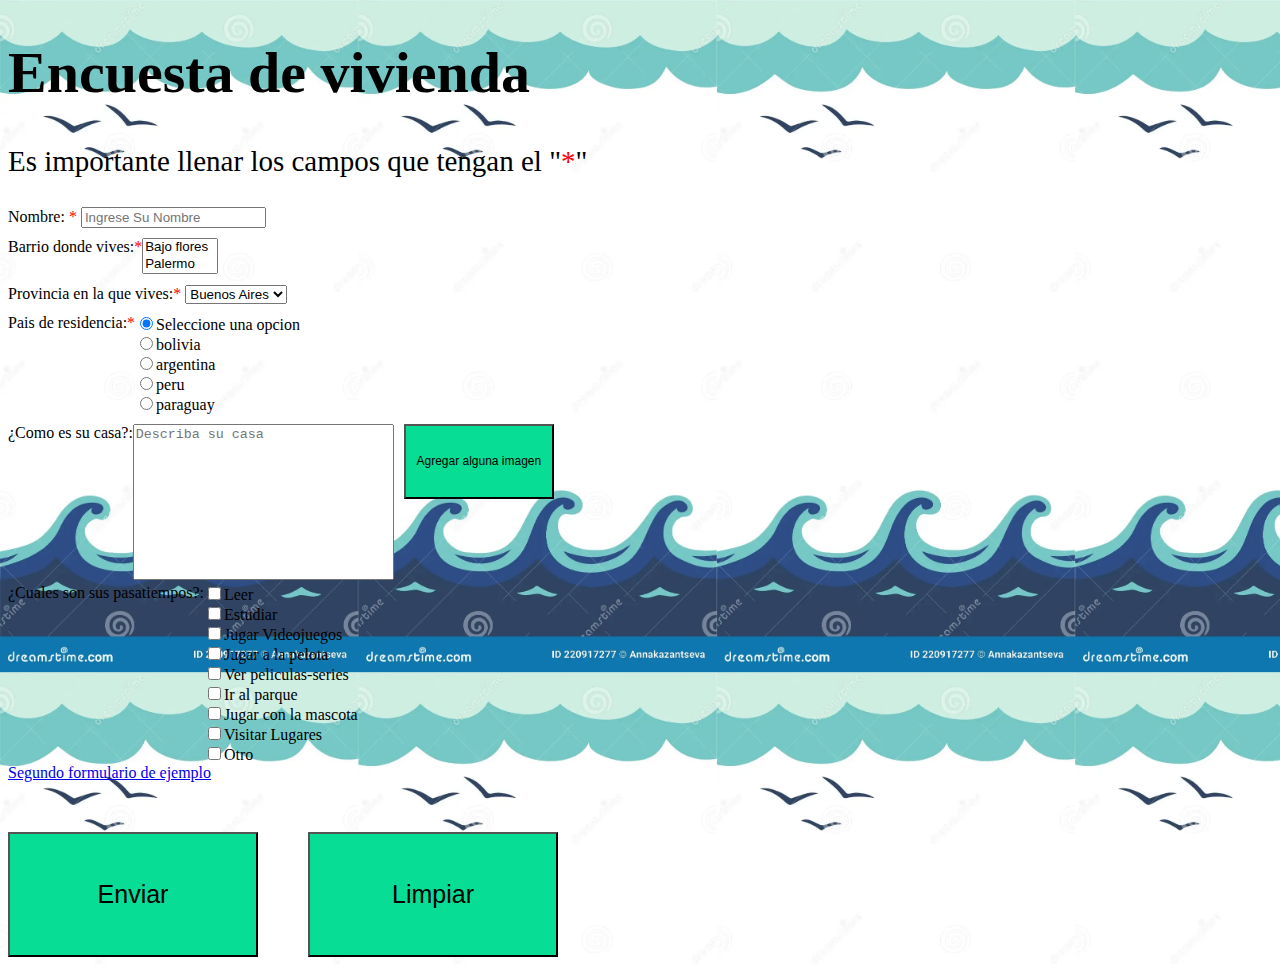
<file: index.html>
<!DOCTYPE html>
<html lang="en">
<head>
    <meta charset="UTF-8">
    <meta name="viewport" content="width=device-width, initial-scale=1.0">
    <title>Formulario de Prueba</title>
    <link rel="icon" type="image/png" href="/Imagenes/Icono de formulario.png" sizes="16x16">
    <link rel="stylesheet" href="./css/estilo2.css">
</head>
<body class="fondo">
    <div class="texto">
        <h1>Encuesta de vivienda</h1>
    </div>
    <form action="malito:rubenalexito@gmail.com" method="post" enctype="text/plain">
        <!--Si queremos que el formulario se procese automáticamente por un programa, generalmente no
        utilizaremos el ultimo atributo mencionado, de modo que tome su valor por defecto, es decir, no debemos 
        incluir "enctype" dentro de la etiqueta FORM.-->
        <p class="texto">Es importante llenar los campos que tengan el "<span class="texto-rojo">*</span>"</p>
        <div>
            <label for="campo1">Nombre: <span class="texto-rojo">*</span></label>
            <input type="text" name="Nombre" maxlength="20" size="20" placeholder="Ingrese Su Nombre">
            <!--"maxlenght": define el limite de caracteres a poner en el campo de texto
                "size": establece el tamaño del campo donde introduciremos el texto
                "placeholder": Un mensaje dentro del campo donde le indica al usuario que ingresar-->
        </div>
        <div class="margen">
            <section>
                <article>
                    <label for="barrio-donde-vives">Barrio donde vives:<span class="texto-rojo">*</span></label>
                </article>
                <article>
                    <select name="barrio" id="5" size="2" multiple>
                        <option>Bajo flores</option>
                        <option>Palermo</option>
                        <option>Villa Soldati</option>
                        <option>Mataderos</option>
                    </select>
                </article>
            </section>   
        </div>
        <div class="margen">
            <label for="provincia-en-la-que-vives">Provincia en la que vives:<span class="texto-rojo">*</span></label>
            <select name="Provincia" id="4">
                <option value="1">Jujuy</option>
                <option value="2" selected>Buenos Aires</option>
                <option value="3">Catamarca</option>
            </select>
        </div>
        <div class="margen">
            <section>
                <article>
                    <label for="que-pais">Pais de residencia:<span class="texto-rojo">*</span></label>
                </article>
                <article>
                    <div><input type="radio" name="paises" value="seleccione-una-opcion" checked>Seleccione una opcion</div>
                    <div><input type="radio" name="paises" value="bolivia">bolivia</div>
                    <div><input type="radio" name="paises" value="argentina">argentina</div>
                    <div><input type="radio" name="paises" value="peru">peru</div>
                    <div><input type="radio" name="paises" value="paraguay">paraguay</div>
                </article>
            </section>
        </div>
        <div class="margen">
            <section>
                <article>
                    <label for="como-es-su-casa">¿Como es su casa?:</label>
                </article>
                <article>
                    <textarea name="como-es-su-casa" id="10" cols="30" rows="10" placeholder="Describa su casa"></textarea>
                </article>
                <article class="margen-izquierdo2">
                    <input class="boton-ampliado2" type="button" value="Agregar alguna imagen">
                </article>
            </section>
        </div>
        <div>
            <section>
                <article>
                    <label for="pasatiempos">¿Cuales son sus pasatiempos?:</label>
                </article>
                <article>
                    <div><input type="checkbox" name="pasatiempos" id="1">Leer</div>
                    <div><input type="checkbox" name="pasatiempos" id="2">Estudiar</div>
                    <div><input type="checkbox" name="pasatiempos" id="3">Jugar Videojuegos</div>
                    <div><input type="checkbox" name="pasatiempos" id="4">Jugar a la pelota</div>
                    <div><input type="checkbox" name="pasatiempos" id="5">Ver peliculas-series</div>
                    <div><input type="checkbox" name="pasatiempos" id="6">Ir al parque</div>
                    <div><input type="checkbox" name="pasatiempos" id="7">Jugar con la mascota</div>
                    <div><input type="checkbox" name="pasatiempos" id="8">Visitar Lugares</div>
                    <div><input type="checkbox" name="pasatiempos" id="9">Otro</div>
                </article>
            </section>
        </div>
        <div>
            <input type="hidden" name="clave" id="1234">
            <!--Este input sirve para dar informacuion a algun 
                programa sobre el origen del formulario o clasificar
                este formulario con algun codigo-->
        </div>
        <div>
            <a href="./paginas/Formulario-ejemplo.html">Segundo formulario de ejemplo</a>
        </div>
        <div>
            <section>
                <article>
                    <input class="boton-ampliado" type="submit" value="Enviar"/>
                </article>
                <article class="margen-izquierdo">
                    <input class="boton-ampliado" type="reset" value="Limpiar">
                </article>
            </section>
        </div>
    </form>
</body>
</html>
</file>
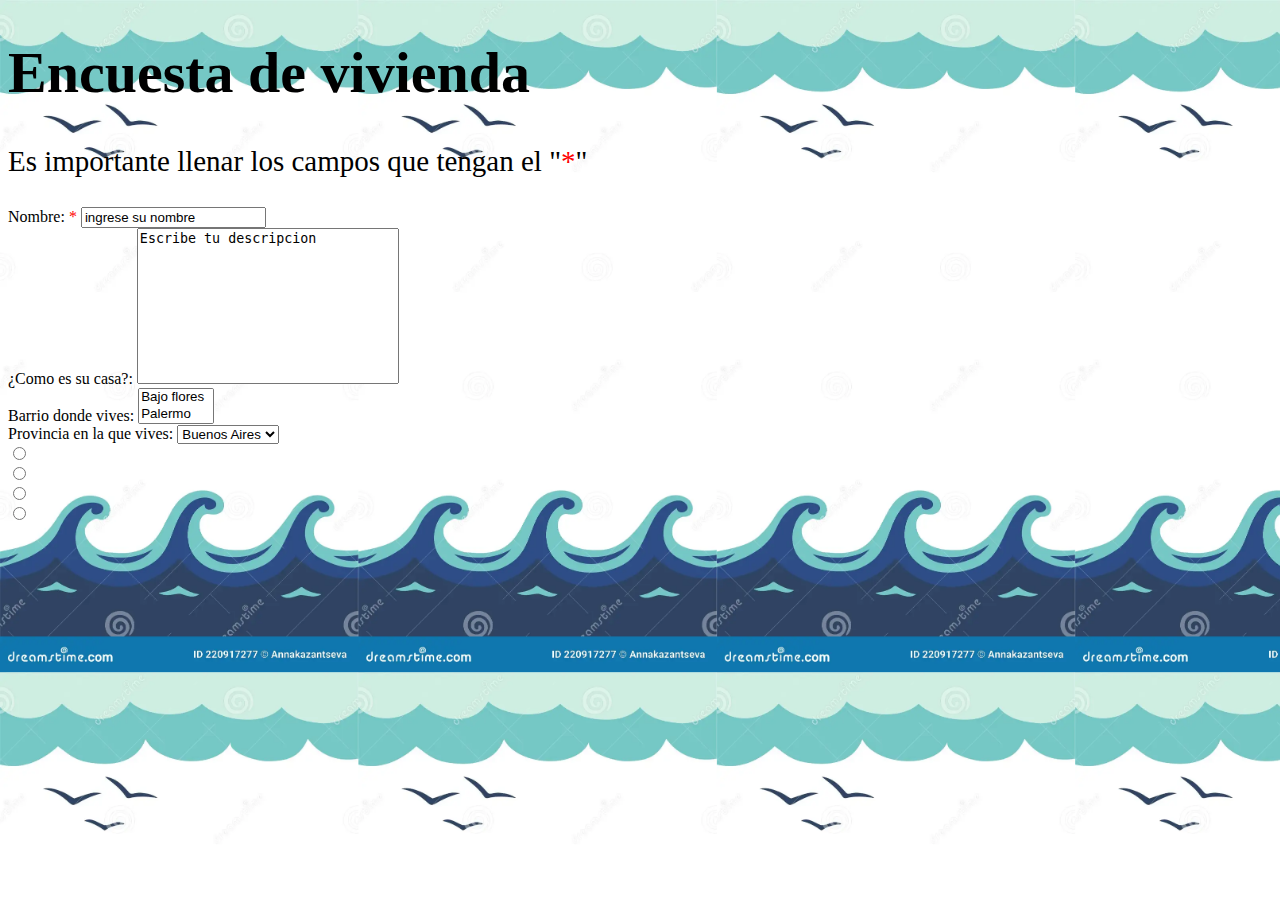
<file: practicas-con-formularios.html>
<!DOCTYPE html>
<html lang="en">
<head>
    <meta charset="UTF-8">
    <meta name="viewport" content="width=device-width, initial-scale=1.0">
    <title>Formulario de Prueba</title>
    <link rel="icon" type="image/png" href="/Imagenes/Icono de formulario.png" sizes="16x16">
    <link rel="stylesheet" href="./css/estilo2.css">
</head>
<body class="fondo">
    <div class="texto">
        <h1>Encuesta de vivienda</h1>
    </div>
    <form action="malito:rubenalexito@gmail.com" method="post" enctype="text/plain">
        <!--Si queremos que el formulario se procese automáticamente por un programa, generalmente no
        utilizaremos el ultimo atributo mencionado, de modo que tome su valor por defecto, es decir, no debemos 
        incluir "enctype" dentro de la etiqueta FORM.-->
        <p class="texto">Es importante llenar los campos que tengan el "<span class="texto-rojo">*</span>"</p>
        <div>
            <label for="campo1">Nombre: <span class="texto-rojo">*</span></label>
            <input type="text" name="Nombre" maxlength="20" size="20" placeholder="Ingrese Su Nombre" value="ingrese su nombre">
            <!--"maxlenght": define el limite de caracteres a poner en el campo de texto
                "size": establece el tamaño del campo donde introduciremos el texto
                "placeholder": Un mensaje dentro del campo donde le indica al usuario que ingresar-->
        </div>
        <div>
            <label for="como-es-su-casa">¿Como es su casa?:</label>
            <textarea name="como-es-su-casa" id="10" cols="30" rows="10">Escribe tu descripcion</textarea>
        </div>
        <div>
            <label for="barrio-donde-vives">Barrio donde vives:</label>
            <select name="barrio" id="5" size="2" multiple>
                <option>Bajo flores</option>
                <option>Palermo</option>
                <option>Villa Soldati</option>
                <option>Mataderos</option>
            </select>
        </div>
        <div>
            <label for="provincia-en-la-que-vives">Provincia en la que vives:</label>
            <select name="Provincia" id="4">
                <option value="1">Jujuy</option>
                <option value="2" selected>Buenos Aires</option>
                <option value="3">Catamarca</option>
            </select>
        </div>
        <div>
            <div><input type="radio" name="bolivia" value="1"></div>
            <div><input type="radio" name="argentina" value="2"></div>
            <div><input type="radio" name="peru" value="3"></div>
            <div><input type="radio" name="paraguay" value="4"></div>
        </div>
    </form>

</body>
</html>
</file>
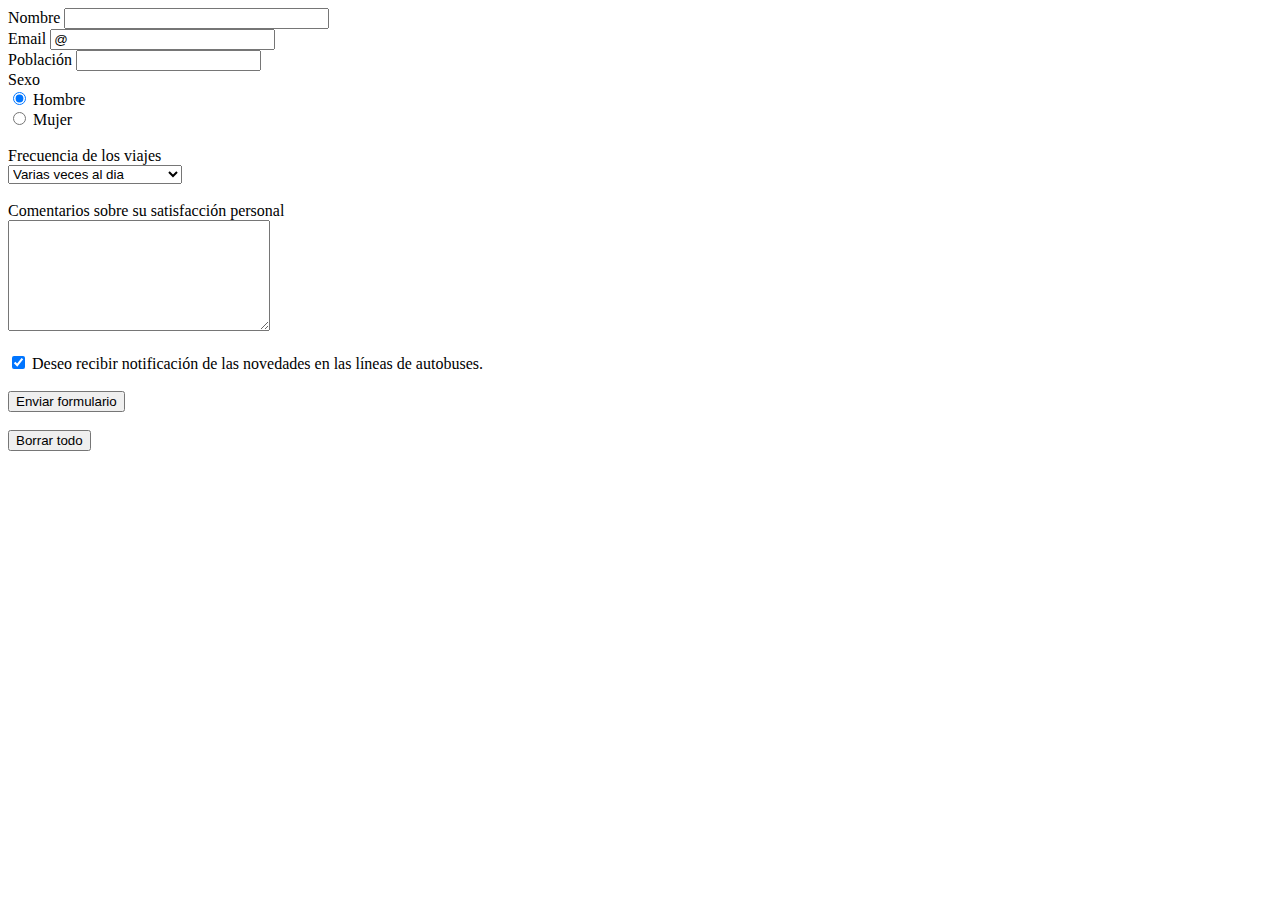
<file: paginas/Formulario-ejemplo.html>
<!DOCTYPE html>
<html lang="en">
<head>
    <meta charset="UTF-8">
    <meta name="viewport" content="width=device-width, initial-scale=1.0">
    <title>Segundo formulario</title>
</head>
<body>
    <form action="mailto:mail@gmail.com" method="post" enctype="text/plain">

        Nombre <input type="text" name="nombre" size="30" maxlength="100">
        
        <br>
        
        Email <input type="text" name="email" size="25" maxlength="100" value="@">
        
        <br>
        
        Población <input type="text" name="poblacion" size="20" maxlength="60">
        
        <br>
        
        Sexo
        
        <br>
        
        <input type="radio" name="sexo" value="Varon" checked> Hombre
        
        <br>
        
        <input type="radio" name="sexo" value="Mujer"> Mujer
        
        <br>
        
        <br>
        
        Frecuencia de los viajes
        
        <br>
        
        <select name="utilizacion">
        
        <option value="1">Varias veces al dia
        
        <option value="2">Una vez al dia
        
        <option value="3">Varias veces a la semana
        
        <option value="4">varias veces al mes
        
        </select>
        
        <br>
        
        <br>
        
        Comentarios sobre su satisfacción personal
        
        <br>
        
        <textarea cols="30" rows="7" name="comentarios"></textarea>
        
        <br>
        
        <br>
        
        <input type="checkbox" name="recibir_info" checked> Deseo recibir notificación de las novedades en las líneas de autobuses.
        
        <br>
        
        <br>
        
        <input type="submit" value="Enviar formulario">
        
        <br>
        
        <br>
        
        <input type="Reset" value="Borrar todo">
        
        </form>
</body>
</html>
</file>
<file: css/estilo2.css>
.fondo{

    background: url(../img/Fondo\ de\ mar\ con\ marca\ de\ agua.webp);
    background-color: white;
    background-size: 28%;

}
.texto{

    font-size: 29px;

}
.texto-rojo{

    color: red;

}

.container {
    display: inline-block; /* Establece los divs como elementos en línea */
    width: 50%; /* Ajusta el ancho según sea necesario */
    vertical-align: top; /* Alinea los divs en la parte superior */
}

textarea{

    resize: none;
    margin-top: 0px;

}
select{

    margin-top: 0px;

}
section{

    display: flex;

}

.margen{

    margin-top: 10px;

}

.margen-izquierdo{

    margin-left: 50px;

}
.margen-izquierdo2{

    margin-left: 10px;

}
.boton-ampliado2 {
    margin-top: 0px;
    width: 150px; /* Ancho del botón */
    height: 75px; /* Alto del botón */
    font-size: 16px; /* Tamaño de la fuente */
    padding: 10px; /* Espacio interno del botón */
    background-color: rgb(8, 221, 150);
}

.boton-ampliado {
    margin-top: 50px;
    width: 250px; /* Ancho del botón */
    height: 125px; /* Alto del botón */
    font-size: 16px; /* Tamaño de la fuente */
    padding: 10px; /* Espacio interno del botón */
    background-color: rgb(8, 221, 150);
}
input[type="submit"]:hover {
    background-color: #3feb48; /* Nuevo color de fondo */
}
/* Cambiar color del botón al hacer clic */
input[type="submit"]:active {
    background-color: #00ff08; /* Restaurar color de fondo normal */
}
input[type="submit"]{
    font-size: 25px;
}
input[type="reset"]{
    font-size: 25px;
}
input[type="reset"]:hover {
    background-color: #3feb48;
}
input[type="reset"]:active {
    background-color: #00ff08; /* Restaurar color de fondo normal */
}
input[type="button"]{
    font-size: 12px;
}
input[type="button"]:hover {
    background-color: #3feb48;
}
input[type="button"]:active {
    background-color: #00ff08; /* Restaurar color de fondo normal */
}
</file>
